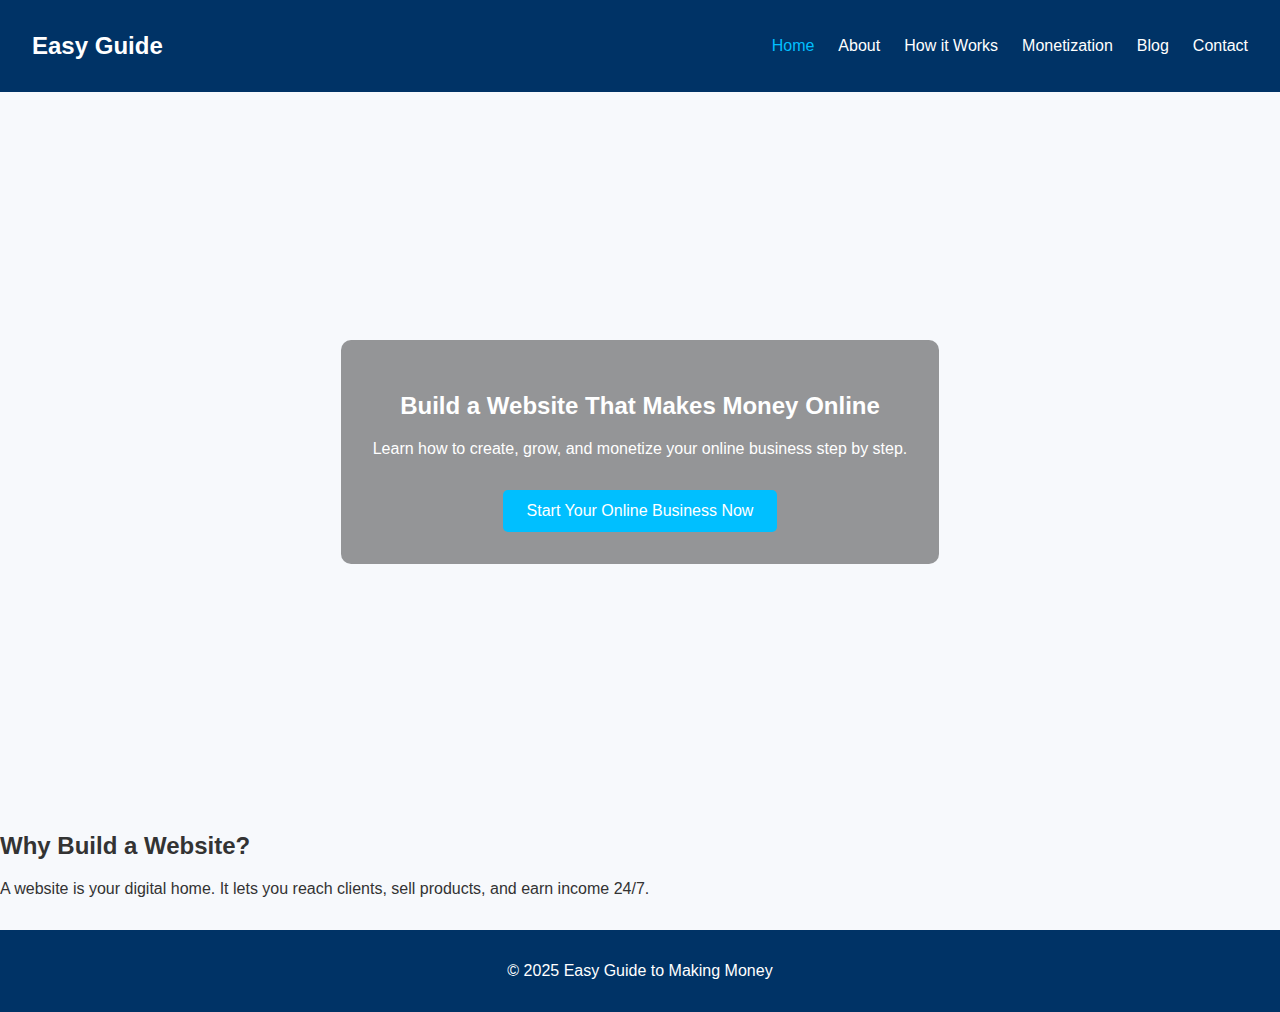
<file: index.html>
<!DOCTYPE html>
<html lang="en">
<head>
  <meta charset="UTF-8" />
  <meta name="viewport" content="width=device-width, initial-scale=1.0" />
  <title>Easy Guide to Making Money Online</title>
  <link rel="stylesheet" href="style.css" />
</head>
<body>
  <header>
    <nav class="navbar">
      <h1 class="logo">Easy Guide</h1>
      <ul class="nav-links">
        <li><a href="index.html" class="active">Home</a></li>
        <li><a href="about.html">About</a></li>
        <li><a href="how-it-works.html">How it Works</a></li>
        <li><a href="monetization.html">Monetization</a></li>
        <li><a href="blog.html">Blog</a></li>
        <li><a href="contact.html">Contact</a></li>
      </ul>
    </nav>
  </header>

  <section class="hero" style="background-image:url('https://images.unsplash.com/photo-1522202176988-66273c2fd55f');">
    <div class="hero-content">
      <h2>Build a Website That Makes Money Online</h2>
      <p>Learn how to create, grow, and monetize your online business step by step.</p>
      <a href="how-it-works.html" class="btn">Start Your Online Business Now</a>
    </div>
  </section>

  <section class="intro">
    <h2>Why Build a Website?</h2>
    <p>A website is your digital home. It lets you reach clients, sell products, and earn income 24/7.</p>
  </section>

  <footer>
    <p>© 2025 Easy Guide to Making Money</p>
  </footer>

  <script src="script.js"></script>
</body>
</html>
</file>
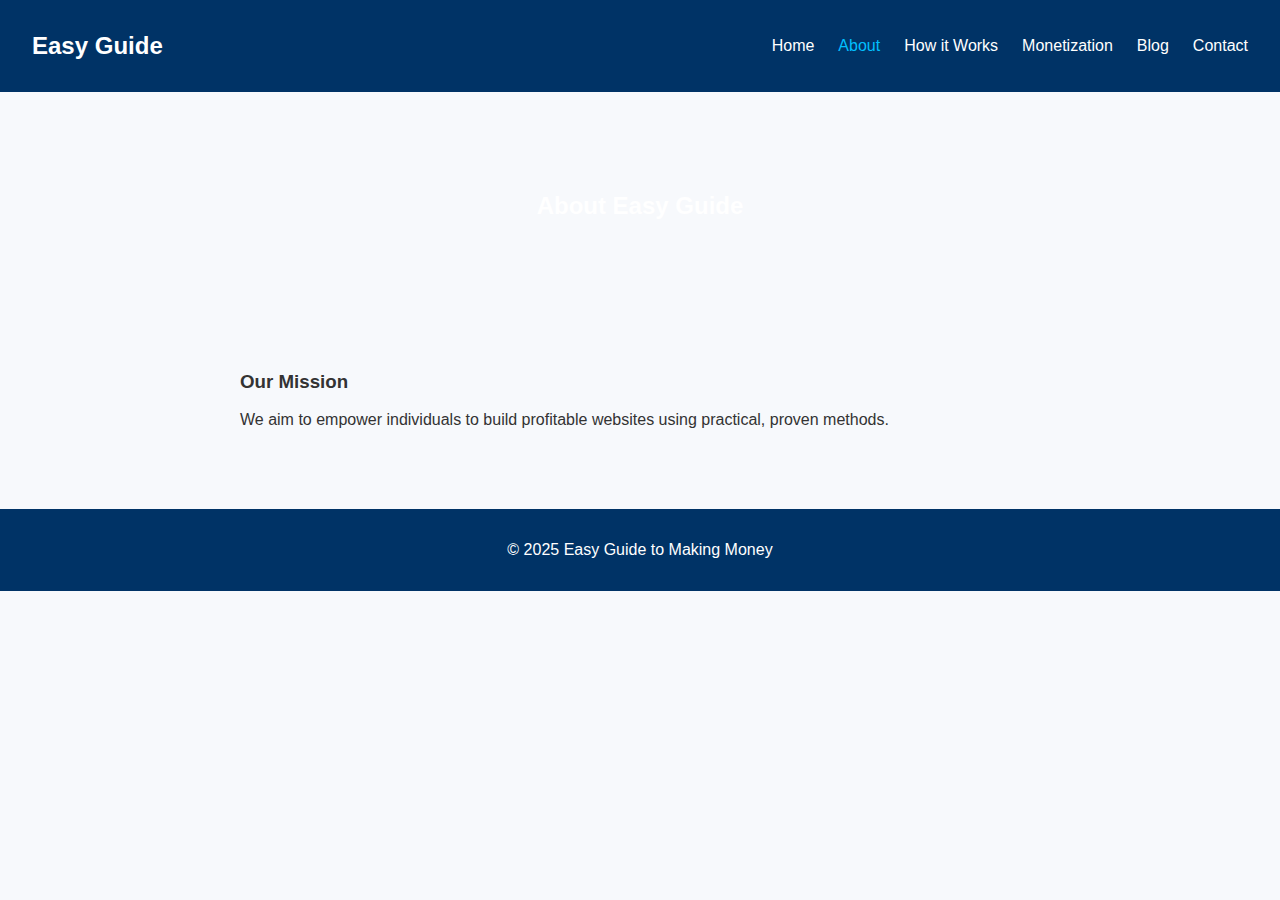
<file: about.html>
<!DOCTYPE html>
<html lang="en">
<head>
  <meta charset="UTF-8" />
  <meta name="viewport" content="width=device-width, initial-scale=1.0" />
  <title>About | Easy Guide</title>
  <link rel="stylesheet" href="style.css" />
</head>
<body>
  <header>
    <nav class="navbar">
      <h1 class="logo">Easy Guide</h1>
      <ul class="nav-links">
        <li><a href="index.html">Home</a></li>
        <li><a href="about.html" class="active">About</a></li>
        <li><a href="how-it-works.html">How it Works</a></li>
        <li><a href="monetization.html">Monetization</a></li>
        <li><a href="blog.html">Blog</a></li>
        <li><a href="contact.html">Contact</a></li>
      </ul>
    </nav>
  </header>

  <section class="page-hero" style="background-image:url('https://images.unsplash.com/photo-1498050108023-c5249f4df085');">
    <h2>About Easy Guide</h2>
  </section>

  <section class="content">
    <h3>Our Mission</h3>
    <p>We aim to empower individuals to build profitable websites using practical, proven methods.</p>
  </section>

  <footer>
    <p>© 2025 Easy Guide to Making Money</p>
  </footer>
</body>
</html>
</file>
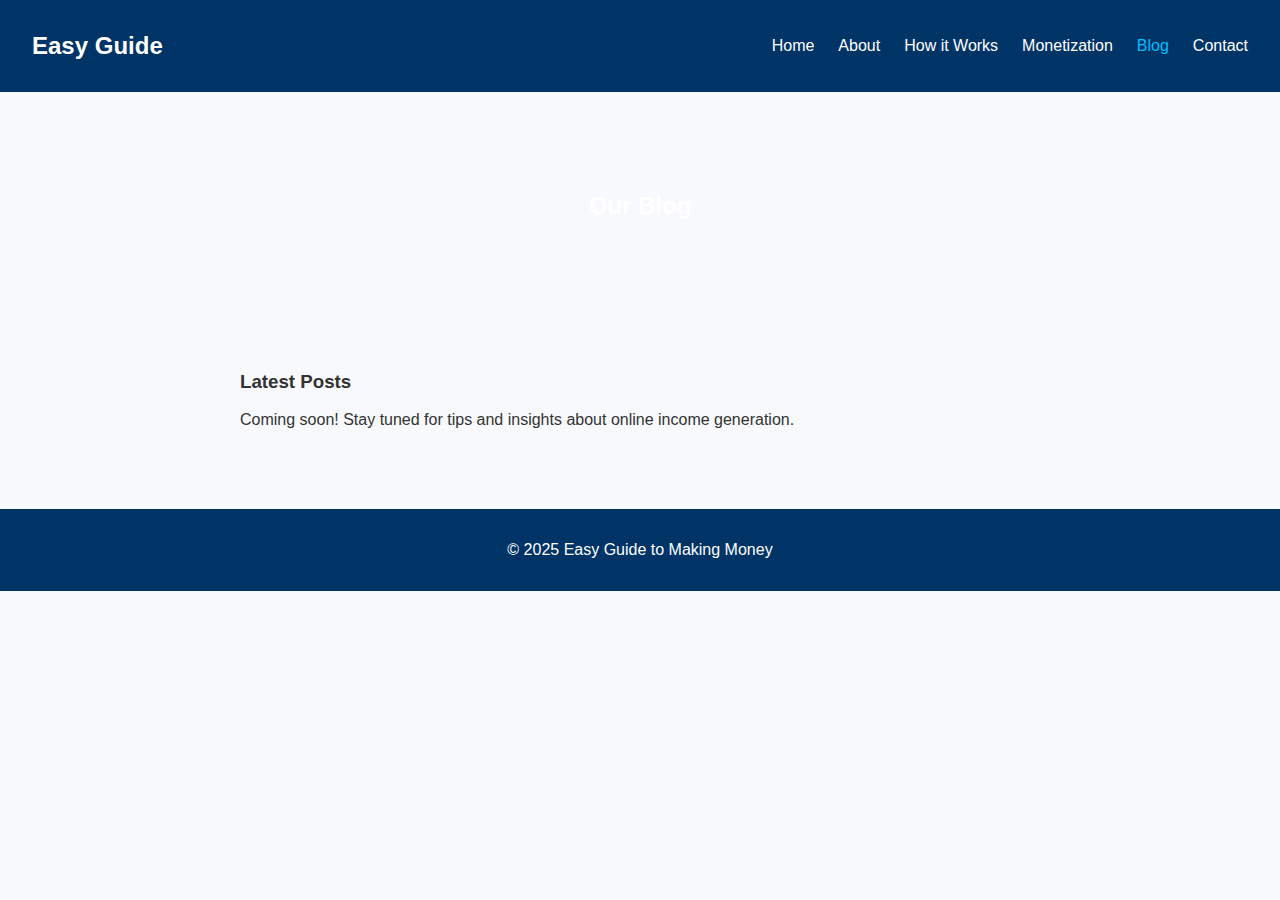
<file: blog.html>
<!DOCTYPE html>
<html lang="en">
<head>
  <meta charset="UTF-8">
  <meta name="viewport" content="width=device-width, initial-scale=1.0">
  <title>Blog | Easy Guide</title>
  <link rel="stylesheet" href="style.css">
</head>
<body>
  <header>
    <nav class="navbar">
      <h1 class="logo">Easy Guide</h1>
      <ul class="nav-links">
        <li><a href="index.html">Home</a></li>
        <li><a href="about.html">About</a></li>
        <li><a href="how-it-works.html">How it Works</a></li>
        <li><a href="monetization.html">Monetization</a></li>
        <li><a href="blog.html" class="active">Blog</a></li>
        <li><a href="contact.html">Contact</a></li>
      </ul>
    </nav>
  </header>

  <section class="page-hero" style="background-image:url('https://images.unsplash.com/photo-1522202195463-5e8ffceaf3b2');">
    <h2>Our Blog</h2>
  </section>

  <section class="content">
    <h3>Latest Posts</h3>
    <p>Coming soon! Stay tuned for tips and insights about online income generation.</p>
  </section>

  <footer>
    <p>© 2025 Easy Guide to Making Money</p>
  </footer>
</body>
</html>
</file>
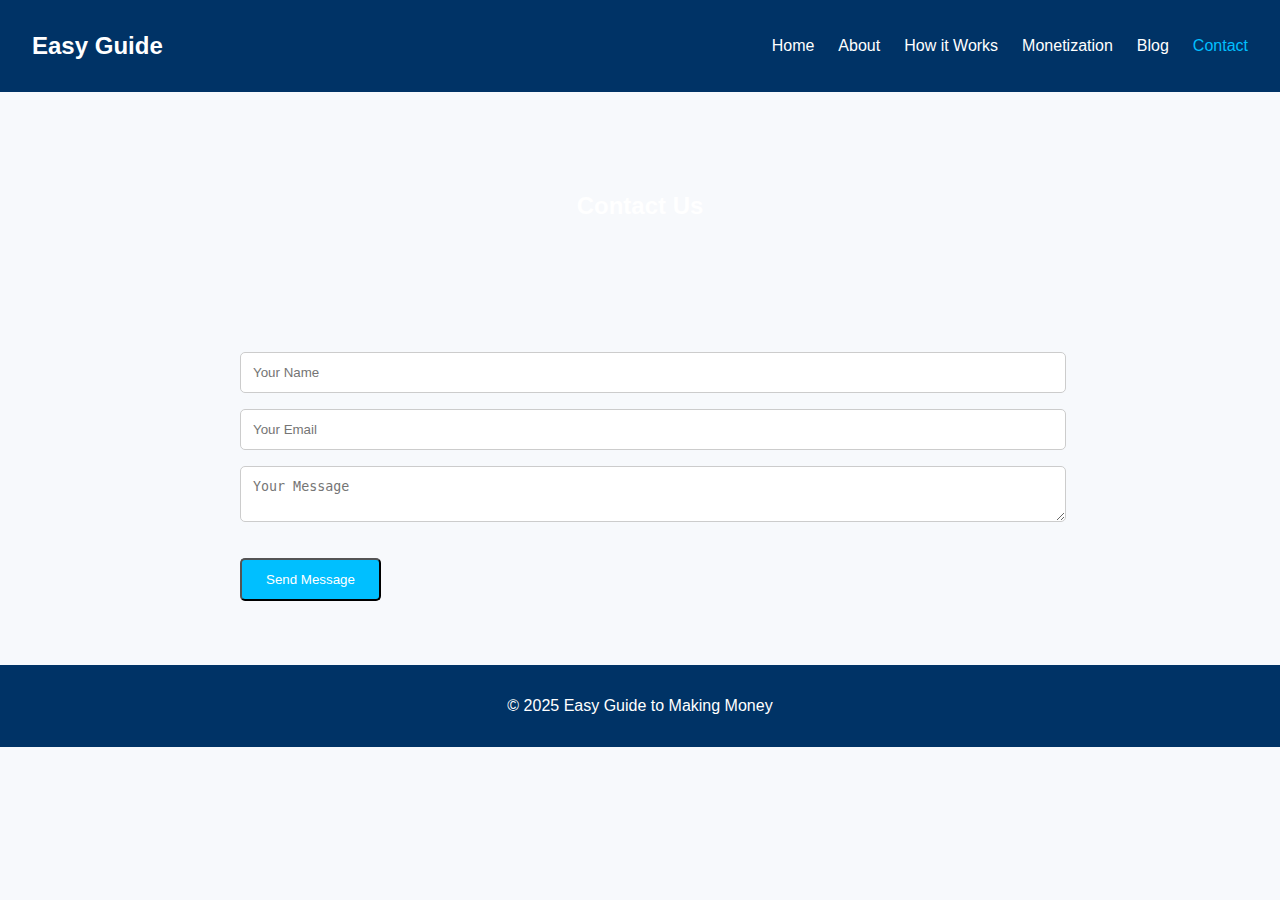
<file: contact.html>
<!DOCTYPE html>
<html lang="en">
<head>
  <meta charset="UTF-8">
  <meta name="viewport" content="width=device-width, initial-scale=1.0">
  <title>Contact | Easy Guide</title>
  <link rel="stylesheet" href="style.css">
</head>
<body>
  <header>
    <nav class="navbar">
      <h1 class="logo">Easy Guide</h1>
      <ul class="nav-links">
        <li><a href="index.html">Home</a></li>
        <li><a href="about.html">About</a></li>
        <li><a href="how-it-works.html">How it Works</a></li>
        <li><a href="monetization.html">Monetization</a></li>
        <li><a href="blog.html">Blog</a></li>
        <li><a href="contact.html" class="active">Contact</a></li>
      </ul>
    </nav>
  </header>

  <section class="page-hero" style="background-image:url('https://images.unsplash.com/photo-1503676260728-1c00da094a0b');">
    <h2>Contact Us</h2>
  </section>

  <section class="content">
    <form class="contact-form">
      <input type="text" placeholder="Your Name" required>
      <input type="email" placeholder="Your Email" required>
      <textarea placeholder="Your Message" required></textarea>
      <button type="submit" class="btn">Send Message</button>
    </form>
  </section>

  <footer>
    <p>© 2025 Easy Guide to Making Money</p>
  </footer>
</body>
</html>
</file>
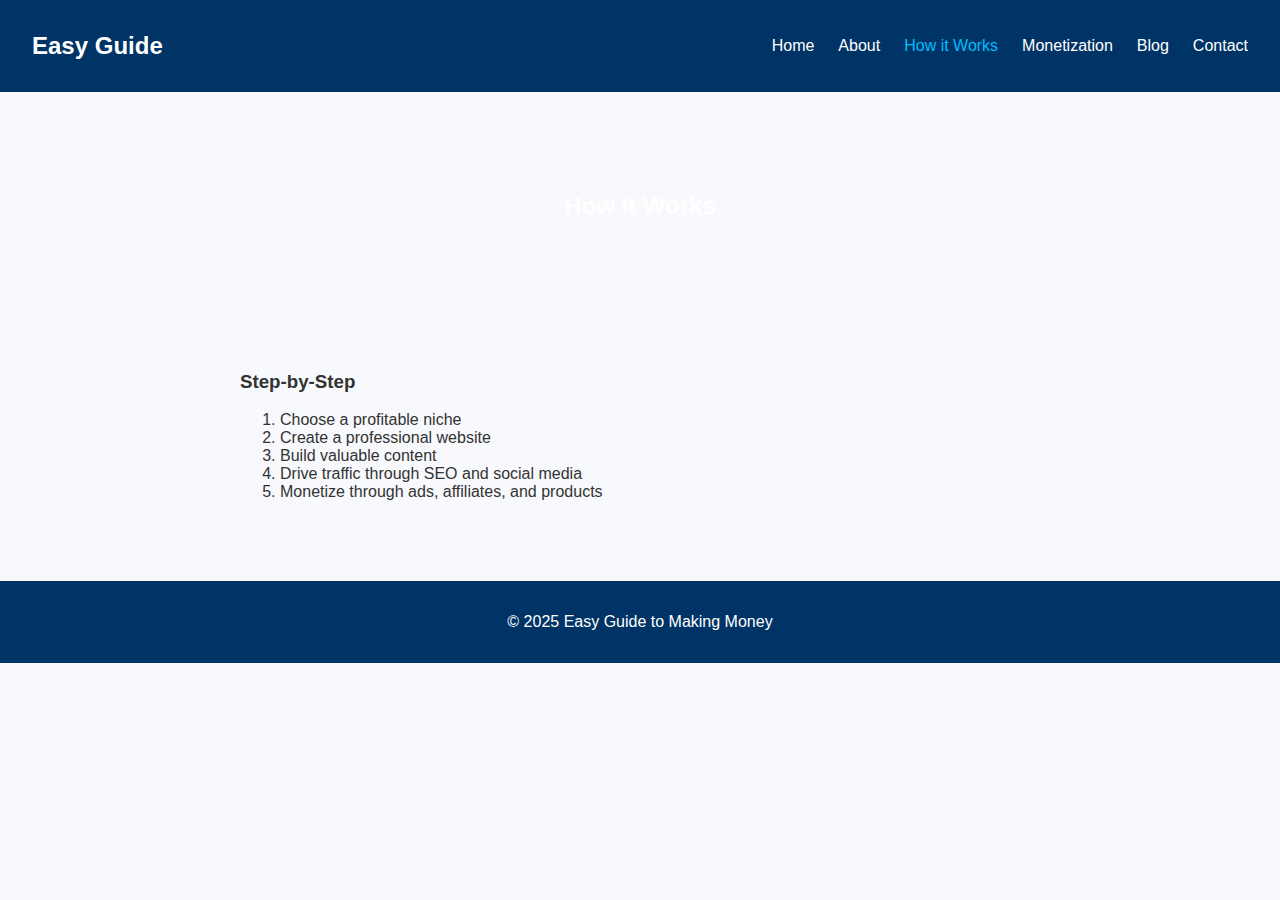
<file: how-it-works.html>
<!DOCTYPE html>
<html lang="en">
<head>
  <meta charset="UTF-8">
  <meta name="viewport" content="width=device-width, initial-scale=1.0">
  <title>How it Works | Easy Guide</title>
  <link rel="stylesheet" href="style.css">
</head>
<body>
  <header>
    <nav class="navbar">
      <h1 class="logo">Easy Guide</h1>
      <ul class="nav-links">
        <li><a href="index.html">Home</a></li>
        <li><a href="about.html">About</a></li>
        <li><a href="how-it-works.html" class="active">How it Works</a></li>
        <li><a href="monetization.html">Monetization</a></li>
        <li><a href="blog.html">Blog</a></li>
        <li><a href="contact.html">Contact</a></li>
      </ul>
    </nav>
  </header>

  <section class="page-hero" style="background-image:url('https://images.unsplash.com/photo-1521791136064-7986c2920216');">
    <h2>How It Works</h2>
  </section>

  <section class="content">
    <h3>Step-by-Step</h3>
    <ol>
      <li>Choose a profitable niche</li>
      <li>Create a professional website</li>
      <li>Build valuable content</li>
      <li>Drive traffic through SEO and social media</li>
      <li>Monetize through ads, affiliates, and products</li>
    </ol>
  </section>

  <footer>
    <p>© 2025 Easy Guide to Making Money</p>
  </footer>
</body>
</html>
</file>
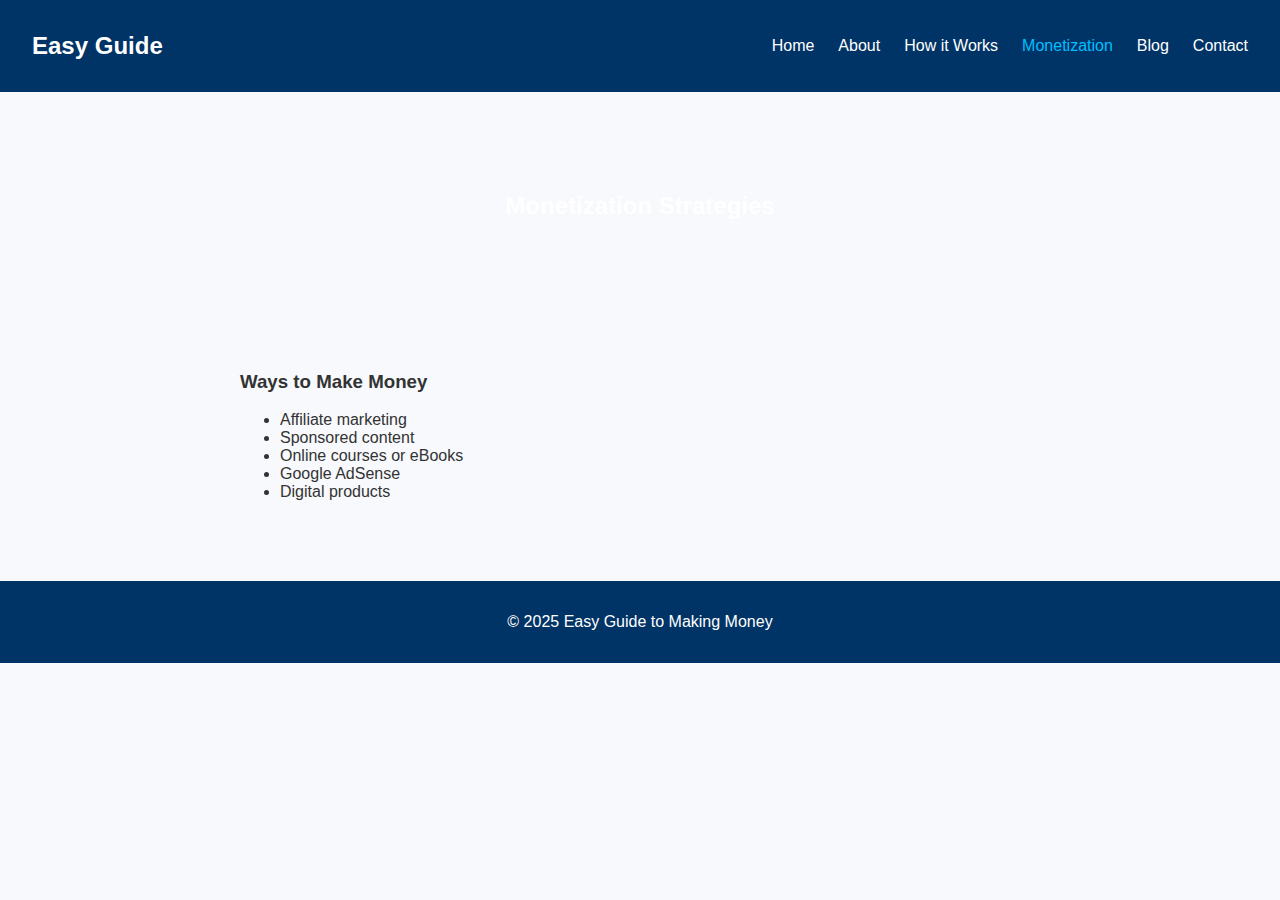
<file: monetization.html>
<!DOCTYPE html>
<html lang="en">
<head>
  <meta charset="UTF-8">
  <meta name="viewport" content="width=device-width, initial-scale=1.0">
  <title>Monetization | Easy Guide</title>
  <link rel="stylesheet" href="style.css">
</head>
<body>
  <header>
    <nav class="navbar">
      <h1 class="logo">Easy Guide</h1>
      <ul class="nav-links">
        <li><a href="index.html">Home</a></li>
        <li><a href="about.html">About</a></li>
        <li><a href="how-it-works.html">How it Works</a></li>
        <li><a href="monetization.html" class="active">Monetization</a></li>
        <li><a href="blog.html">Blog</a></li>
        <li><a href="contact.html">Contact</a></li>
      </ul>
    </nav>
  </header>

  <section class="page-hero" style="background-image:url('https://images.unsplash.com/photo-1565373679107-4b4b88f019c4');">
    <h2>Monetization Strategies</h2>
  </section>

  <section class="content">
    <h3>Ways to Make Money</h3>
    <ul>
      <li>Affiliate marketing</li>
      <li>Sponsored content</li>
      <li>Online courses or eBooks</li>
      <li>Google AdSense</li>
      <li>Digital products</li>
    </ul>
  </section>

  <footer>
    <p>© 2025 Easy Guide to Making Money</p>
  </footer>
</body>
</html>
</file>
<file: style.css>
body {
  font-family: Arial, sans-serif;
  margin: 0;
  color: #333;
  background: #f7f9fc;
}

header {
  background: #003366;
  color: white;
  padding: 1rem 2rem;
}

.logo { font-weight: bold; font-size: 1.5rem; }

.navbar {
  display: flex;
  justify-content: space-between;
  align-items: center;
}

.nav-links {
  list-style: none;
  display: flex;
  gap: 1.5rem;
}

.nav-links a {
  color: white;
  text-decoration: none;
  transition: 0.3s;
}

.nav-links a:hover,
.nav-links .active {
  color: #00bfff;
}

.hero {
  height: 80vh;
  background-size: cover;
  background-position: center;
  display: flex;
  align-items: center;
  justify-content: center;
  color: white;
  text-align: center;
  padding: 0 1rem;
}

.hero-content {
  background: rgba(0,0,0,0.4);
  padding: 2rem;
  border-radius: 10px;
}

.btn {
  display: inline-block;
  background: #00bfff;
  color: white;
  padding: 0.75rem 1.5rem;
  text-decoration: none;
  border-radius: 5px;
  margin-top: 1rem;
}

.btn:hover {
  background: #0099cc;
}

.page-hero {
  background-size: cover;
  background-position: center;
  padding: 5rem 1rem;
  color: white;
  text-align: center;
}

.content {
  padding: 2rem;
  max-width: 800px;
  margin: auto;
}

.contact-form input,
.contact-form textarea {
  width: 100%;
  margin-bottom: 1rem;
  padding: 0.75rem;
  border: 1px solid #ccc;
  border-radius: 5px;
}

footer {
  background: #003366;
  color: white;
  text-align: center;
  padding: 1rem;
  margin-top: 2rem;
}
</file>
